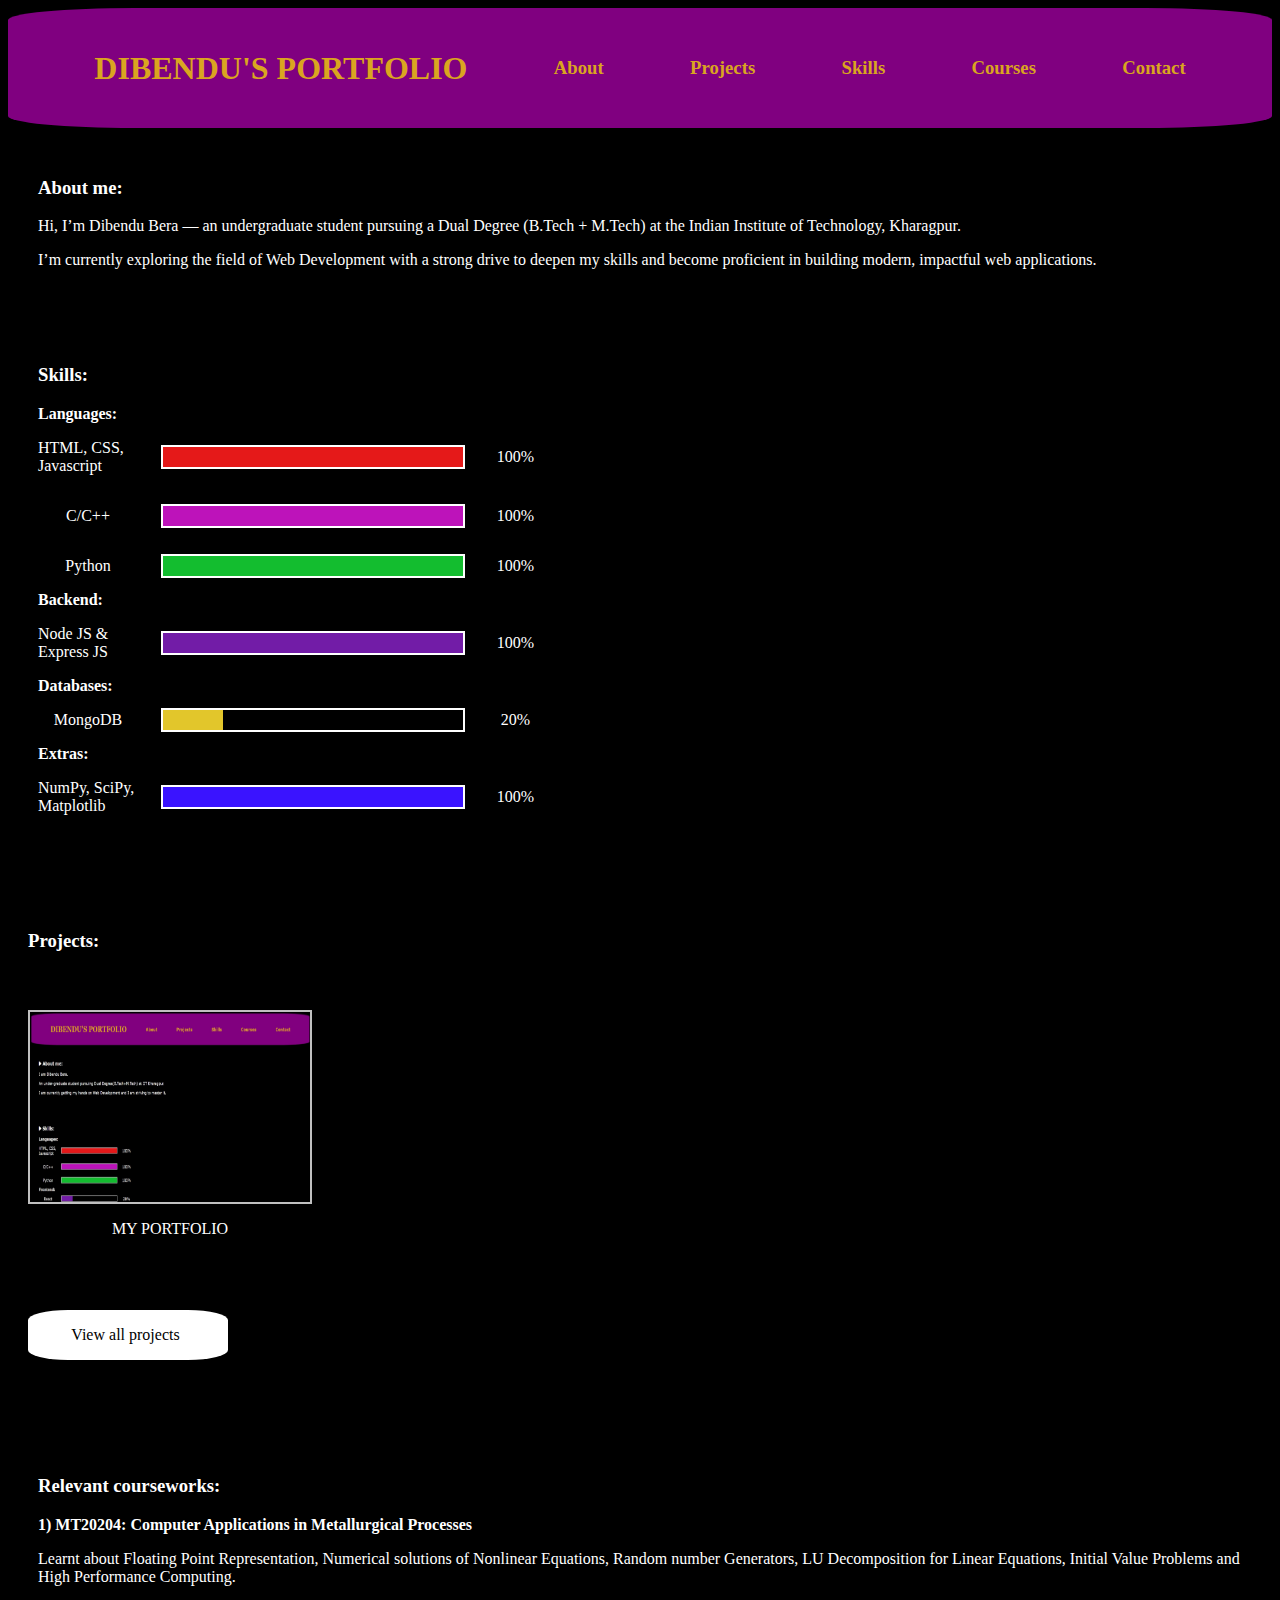
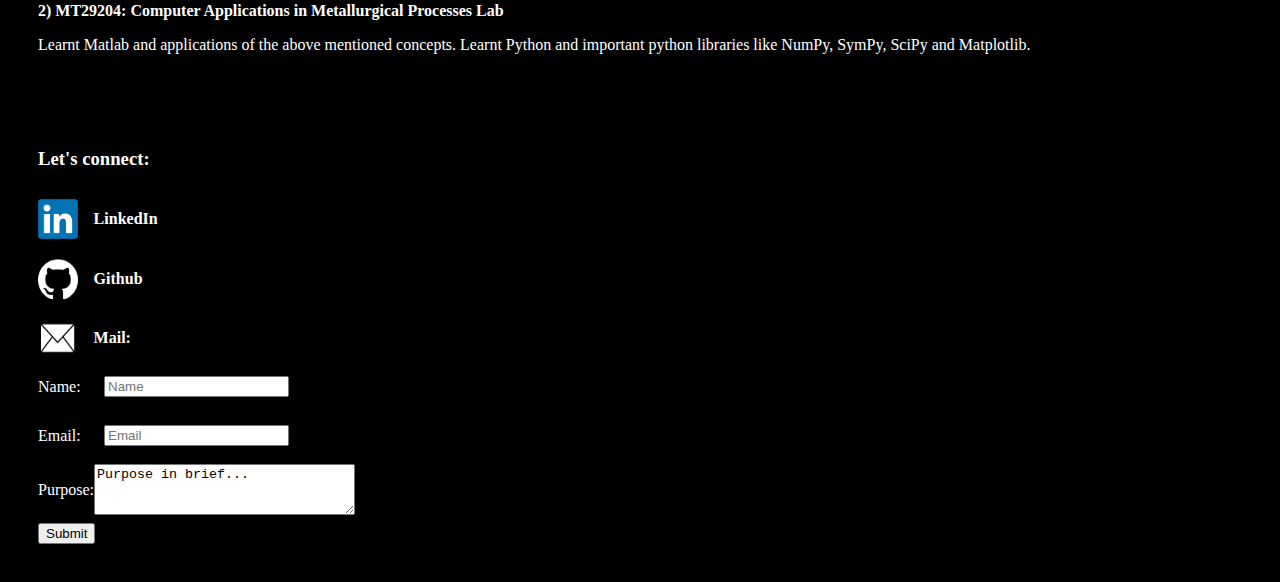
<file: index.html>
<!DOCTYPE html>
<html lang="en">
<head>
    <meta charset="UTF-8">
    <meta name="viewport" content="width=device-width, initial-scale=1.0">
    <title>My portfolio</title>
    <link rel = "stylesheet" href="styles.css">
    <link rel="stylesheet" href="https://cdnjs.cloudflare.com/ajax/libs/font-awesome/6.5.2/css/all.min.css" integrity="sha512-SnH5WK+bZxgPHs44uWIX+LLJAJ9/2PkPKZ5QiAj6Ta86w+fsb2TkcmfRyVX3pBnMFcV7oQPJkl9QevSCWr3W6A==" crossorigin="anonymous" referrerpolicy="no-referrer" />
</head>
<body>
    <header>
        <h1>
            DIBENDU'S PORTFOLIO
        </h1>
        <!-- <pre>         </pre> -->
        <a href="#id1">
            <h3>
                About 
            </h3>
        </a>
        <a href="#id2">
            <h3>
                Projects 
            </h3>
        </a>
        <a href="#id3">
            <h3>
                Skills 
            </h3>
        </a>
        <a href="#id4">
            <h3>
                Courses 
            </h3>
        </a>
        <a href="#id5">
            <h3>
                Contact 
            </h3>
        </a>
    </header>
    <section id="id1">
        <h3>
            <i class="fas fa-play" style="color: #ffffff;"></i>
            About me:
        </h3>
        <p>Hi, I’m Dibendu Bera — an undergraduate student pursuing a Dual Degree (B.Tech + M.Tech) at the Indian Institute of Technology, Kharagpur.</p>
        <p>I’m currently exploring the field of Web Development with a strong drive to deepen my skills and become proficient in building modern, impactful web applications.</p>
    </section>
    <section id="id3">
        <h3>
            <i class="fas fa-play" style="color: #ffffff;"></i>
            Skills:
        </h3>
        <b>
            Languages:
        </b>
        <div id="pbA">
            <p>HTML, CSS, Javascript</p><pre>   </pre>
            <div id="pbAA">
                <div id="pbAAA">
                    
                </div>
            </div>
            <p>100%</p>
        </div>
        <div id="pbD">
            <p>C/C++</p><pre>   </pre>
            <div id="pbDD">
                <div id="pbDDD">
                    
                </div>
            </div>
            <p>100%</p>
        </div>
        <div id="pbE">
            <p>Python</p><pre>   </pre>
            <div id="pbEE">
                <div id="pbEEE">
                    
                </div>
            </div>
            <p>100%</p>
        </div>
        <b>
           Backend: 
        </b>
        <div id="pbB">
            <p>Node JS & Express JS</p><pre>   </pre>
            <div id="pbBB">
                <div id="pbBBB">
                    
                </div>
            </div>
            <p>100%</p>
        </div>
        <b>
            Databases:
        </b>
        <div id="pbC">
            <p>MongoDB</p><pre>   </pre>
            <div id="pbCC">
                <div id="pbCCC">
                    
                </div>
            </div>
            <p>20%</p>
        </div>
        <b>
            Extras:
        </b>
        <div id="pbF">
            <p>NumPy, SciPy, Matplotlib</p><pre>   </pre>
            <div id="pbFF">
                <div id="pbFFF">
                    
                </div>
            </div>
            <p>100%</p>
        </div>
    </section>
    <section id="id2">
        <h3>
            <i class="fas fa-play" style="color: #ffffff;"></i>
            Projects:
        </h3>
        <a href="index.html" id = "a1">
            <img src="projicon1.jpg" alt="Project 1">
            <p>MY PORTFOLIO</p>
        </a>
        <a href="projects.html" id="a2">
            <p>
                View all projects
                <i class="fa-solid fa-arrow-right" style="color: black;"></i>
            </p>
        </a>
    </section>
    <section id="id4">
        <h3>
            <i class="fas fa-play" style="color: #ffffff;"></i>
            Relevant courseworks:
        </h3>
        <b>
            1) MT20204: Computer Applications in Metallurgical Processes
        </b>
        <p>
            Learnt about Floating Point Representation,
             Numerical solutions of Nonlinear Equations,
             Random number Generators,
             LU Decomposition for Linear Equations,
             Initial Value Problems and 
             High Performance Computing.
        </p>
        <b>
            2) MT29204: Computer Applications in Metallurgical Processes Lab
        </b>
        <p>
            Learnt Matlab and applications of the above mentioned concepts.
             Learnt Python and important python libraries like NumPy, SymPy, SciPy and Matplotlib.
        </p>
    </section>
    <section id="id5">
        <h3>
            <i class="fas fa-play" style="color: #ffffff;"></i>
            Let's connect:
        </h3>
        <a id="a3" target="_main" href="https://www.linkedin.com/in/dibendu-bera-59a36827b?lipi=urn%3Ali%3Apage%3Ad_flagship3_profile_view_base_contact_details%3B3zVxXcHDTs%2BMPuFbI354IQ%3D%3D" >
            <img src="Linkedin logo.png">
            <pre>  </pre>
            <b>    
                LinkedIn
            </b>
        </a>
        <a id="a3" href="https://github.com/Dibendu-Bera" target="_main">
            <img src="github logo.png">
            <pre>  </pre>
            <b>    
                Github
            </b>
        </a>
        <div id="mail">
            <div id="mailComp">
                <img src="mail logo.jpg">
                <pre>  </pre>
                <b>
                    Mail:
                </b>
            </div>
            <div id="mailComp">
                <label for="Name">Name: </label>
                <pre>   </pre>
                <input type = "text" placeholder="Name" id="Name">
            </div>
            <div id="mailComp">
                <label for="Email">Email: </label>
                <pre>   </pre>
                <input type = "email" placeholder="Email" id="Email">
            </div>
            <div id="mailComp">
                <label for="Purpose">Purpose: </label>
                <textarea id="Purpose" name="Purpose" 
                rows="3" cols="30">Purpose in brief...</textarea>
            </div>
            <div id="mailComp">
                <button onclick="getInput()">Submit</button>
            </div>
        </div>
    </section>
    <script src="script.js"></script>
</body>
</html>
</file>
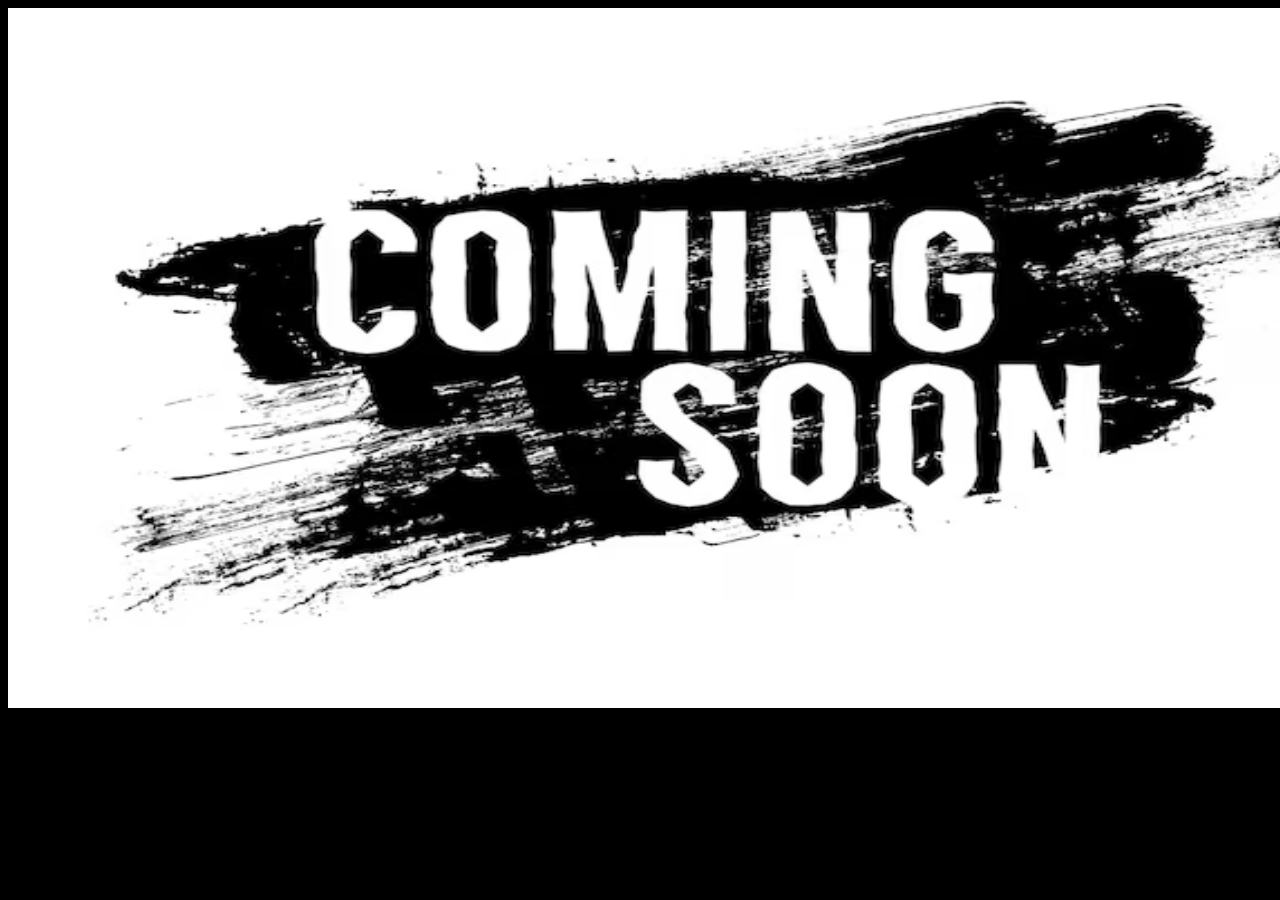
<file: projects.html>
<!DOCTYPE html>
<html lang="en">
<head>
    <meta charset="UTF-8">
    <meta name="viewport" content="width=device-width, initial-scale=1.0">
    <title>Projects</title>
    <link rel = "stylesheet" href="styles2.css">
</head>
<body>
    <img src="comingsoon.jpg" height="700px" width="1400px">
</body>
</html>
</file>
<file: styles.css>
html 
{
    scroll-behavior: smooth;
    --pb100per: 300px;
    --pb80per: 240px;
    --pb60per: 180px;
    --pb40per: 120px;
    --pb20per: 60px;
    --imght: 190px;
    --imgwd: 280px;
    --projbtnht: 10px;
    --projbtnwd: 160px;
    --pad: 20px;
    --sizeP: medium;
}

body::-webkit-scrollbar/*::-webkit-scrollbar — the entire scrollbar.*/
{
    background-color: transparent;
}

body::-webkit-scrollbar-thumb/*::-webkit-scrollbar-thumb — — the draggable scrolling handle.*/
{
    background:linear-gradient(#ff47d7,#35f8ff,#d4ff26);
    border-radius: 10px;
    border:2px black solid;
}

a
{
    text-decoration: none;
}

body
{
    background-color: black;
    color:white;
    font-family: verdana;
}

h3
{
    font-family: verdana;
}

h1
{
    font-family: georgia;
}
header
{
    height: 120px;
    display: flex;
    flex-direction: row;
    justify-content:space-evenly;
    align-items: center;
    border-radius: 10%;
    background-color: purple;
    color:goldenrod;
}

header a
{
    display: flex;
    flex-direction: row;
    justify-content:space-evenly;
    align-items: center;

    color: goldenrod;
    text-decoration: none; 
    height: 35px;
}

header a:hover
{
    /* background-size: 50px; */
    background-color: rgb(9, 70, 0); /* change the background color on hover */
    padding: 5px;
    border-style: solid;
    border-color: white;
    border-radius: 10%;
    transition: all 0.1s ease-in-out; /*add a transition effect when hover enters */
}

@media (max-width: 860px) and (min-width: 680px)
{
    header a
    {
        font-size:smaller;
    }
    header
    {
        font-size:smaller;
    }
    /* html
    {
        --imght: 110px;
        --imgwd: 180px;
    } */
    /* #id2
    {
        display: flex;
        flex-direction: column;
        justify-content:start;
        align-items: start;
        padding: 40px;
    } */
}

@media (max-width: 680px) and (min-width: 560px)
{
    header a
    {
        font-size:x-small;
    }
    header
    {
        font-size:x-small;
    }
    html 
    {
        --pb100per: 150px;
        --pb80per: 120px;
        --pb60per: 90px;
        --pb40per: 60px;
        --pb20per: 30px;
        /* --imght: 110px;
        --imgwd: 180px;
        --projbtnht: 15px;
        --projbtnwd: 40px;
        --sizeP: smaller; */
    }
}

@media (max-width: 560px) and (min-width: 465px)
{
    header a
    {
        font-size:xx-small;
    }
    header
    {
        font-size:xx-small;
    }
    html 
    {
        --pb100per: 75px;
        --pb80per: 60px;
        --pb60per: 45px;
        --pb40per: 30px;
        --pb20per: 15px;
        /* --imght: 110px;
        --imgwd: 180px;
        --projbtnht: 15px;
        --projbtnwd: 1px;
        --sizeP:x-small; */
    }
    /* #id2 h3 
    {
        font-size: small;
    } */
}

@media (max-width: 465px)
{
    #id1, #id2, #id3, #id4, #id5, #id6, #a2 p, input, textarea
    {
        font-size: smaller;
    } 
    header
    {
        height:100px;
    }
    header a
    {
        font-size: 7.5px;
    }
    header h1
    {
        font-size:medium;
    }
    html 
    {
        --pb100per: 75px;
        --pb80per: 60px;
        --pb60per: 45px;
        --pb40per: 30px;
        --pb20per: 15px;
        /* --imght: 110px;
        --imgwd: 180px;
        --projbtnht: 5px;
        --projbtnwd: 1px;
        --sizeP:xx-small; */
    }
    /* #id2 h3 
    {
        font-size: x-small;
    } */
    /* #a1
    {
        font-size: x-small;
    } */
}

@media (max-width: 420px)
{
    #id1, #id2, #id3, #id4, #id5, #id6, #a2 p, input, textarea
    {
        font-size: x-small;
    }  
    header
    {
        height:100px;
    }
    header a
    {
        font-size: 7px;
    }
    header h1
    {
        font-size:smaller;
    }
    html 
    {
        --projbtnht: 4px;
        --projbtnwd: 100px;
    }
}

#id1
{
    padding: 30px;
}

#id2
{
    display: flex;
    flex-direction: column;
    justify-content:start;
    align-items: start;
    padding-top: 30px;
    padding-bottom: 30px;
}

#id2 h3
{
    padding: var(--pad);
}

#id2 a
{
    padding: var(--pad);
}

#id2 a img
{
    border: 2px solid silver;
    height: var(--imght);
    width: var(--imgwd);
}

#a1
{
    display: flex;
    flex-direction: column;
    justify-content: center;
    align-items: center;
    color: white;
    font-family: Verdana;
    /* font-size: var(--sizeP); */
}

#a2
{
    display: flex;
    flex-direction: row;
    justify-content: center;
    align-items: center;
    color: black;
    font-size: var(--sizeP);
    padding: var(--pad);
}

#a2 p
{
    display: flex;
    flex-direction: row;
    justify-content: center;
    align-items: center;
    background-color: white;
    border-radius: 20%;
    width: var(--projbtnwd);
    height: var(--projbtnht);
    padding: var(--pad);
}

#a2 p i
{
    padding-left: 5px;
}

#a2:hover
{
    transform: scale(1.1,1.1);
    transition: all ease-in-out 0.3s;
}

#id2 a img:hover
{
    border: 2px solid goldenrod;
    transform: scale(1.1,1.1);
    transition: all ease-in-out 0.3s;
}

#id3
{
    padding: 30px;
}

#pbA, #pbB, #pbC, #pbD, #pbE, #pbF
{
    display: flex;
    flex-direction:row;
    justify-content: start;
    align-items: center;
}

#pbAA, #pbBB, #pbCC, #pbDD, #pbEE, #pbFF
{
    height: 20px;
    width: var(--pb100per);
    border: 2px solid white;
    display: flex;
    flex-direction: row;
    justify-content: start;
    align-items: center;
}

#pbAAA
{
    background-color:rgb(229, 25, 25);
    width: var(--pb100per);
    height: 20px;
    animation: pb100 2s ease-in;
}

@keyframes pb20
{
    from
    {
        width: 0px;
        height: 20px;
    }
    to
    {
        width: var(--pb20per);
        height: 20px;
    }
}

@keyframes pb40
{
    from
    {
        width: 0px;
        height: 20px;
    }
    to
    {
        width: var(--pb40per);
        height: 20px;
    }
}

@keyframes pb60
{
    from
    {
        width: 0px;
        height: 20px;
    }
    to
    {
        width: var(--pb60per);
        height: 20px;
    }
}

@keyframes pb80
{
    from
    {
        width: 0px;
        height: 20px;
    }
    to
    {
        width: var(--pb80per);/*change with progress*/
        height: 20px;
    }
}

@keyframes pb100
{
    from
    {
        width: 0px;
        height: 20px;
    }
    to
    {
        width: var(--pb100per);
        height: 20px;
    }
}

#pbBBB
{
    background-color:rgb(114, 28, 167 );
    width: var(--pb100per);
    height: 20px;
    animation: pb100 2s ease-in;
}

#pbCCC
{
    background-color:rgb(226, 198, 43);
    width: var(--pb20per);/*change with progress*/
    height: 20px;
    animation: pb20 2s ease-in;
}

#pbDDD
{
    background-color:rgb(189, 19, 186);
    width: var(--pb100per);
    height: 20px;
    animation: pb100 2s ease-in;
}

#pbEEE
{
    background-color:rgb(19, 189, 47);
    width: var(--pb100per);
    height: 20px;
    animation: pb100 2s ease-in;
}

#pbFFF
{
    background-color:rgb(58, 19, 255);
    width: var(--pb100per);
    height: 20px;
    animation: pb100 2s ease-in;
}

#id3 p
{
    display: flex;
    flex-direction: row;
    justify-content: center;
    width: 100px;
}

#id4
{
    padding: 30px;
} 

#id5
{
    padding: 30px;
}

#a3
{
    height: 60px;
    width: 150px;
    display: flex;
    flex-direction: row;
    align-items: center;
}

#mail
{
    display: flex;
    flex-direction: column;
    justify-content: start;
    align-items: start;
}

#mailComp
{
    display: flex;
    flex-direction: row;
    justify-content: space-between;
    align-items: center;
    padding-top: 8px;
}

#a3 img, #mail img
{
    height: 40px;
    width: 40px;
}

#a3 b
{
    color: white;
}
</file>
<file: styles2.css>
html
{
    background-color: black;
}
</file>
